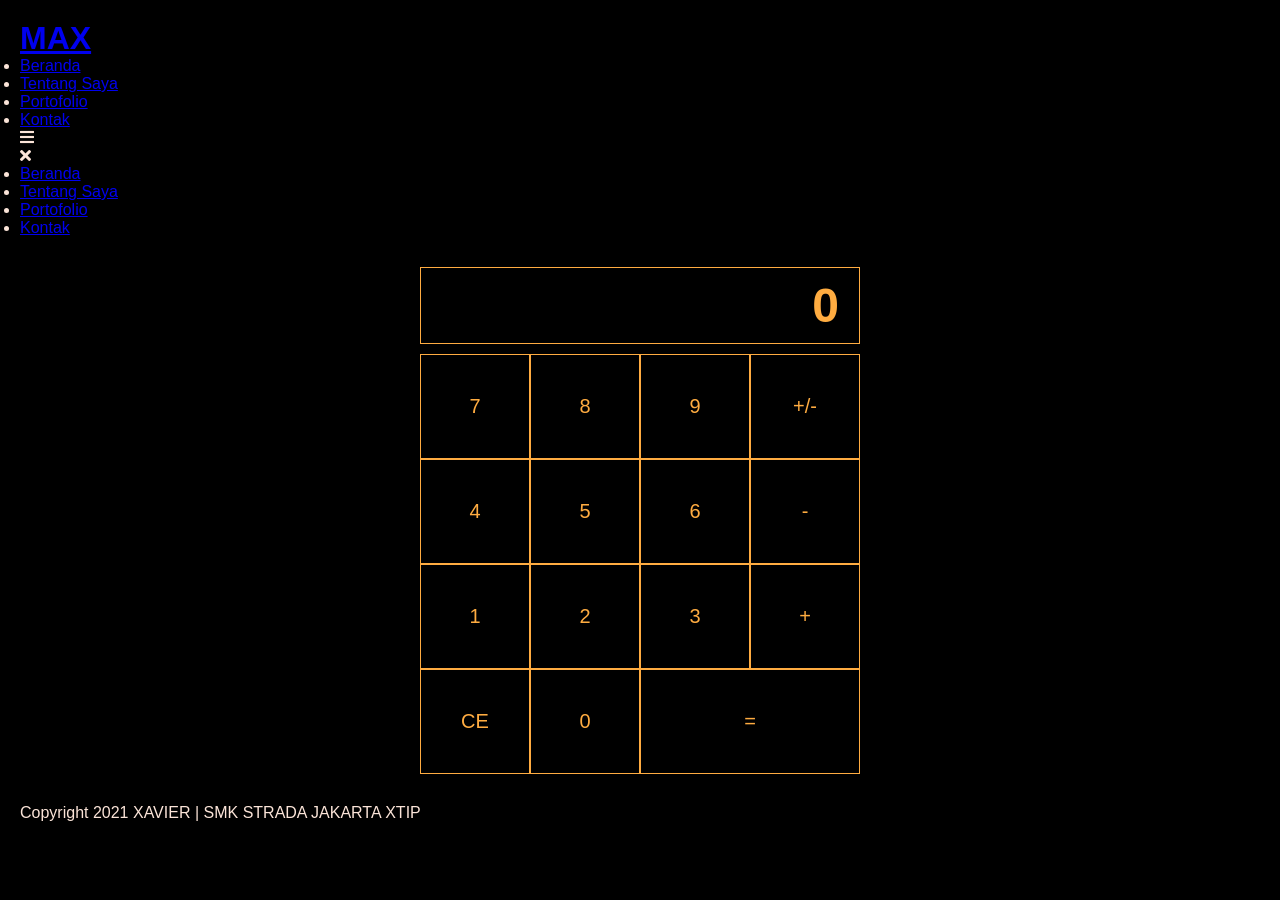
<file: kalkulator.html>
<!DOCTYPE html>
<html lang="en">
<head>
    <meta charset="UTF-8">
    <meta http-equiv="X-UA-Compatible" content="IE=edge">
    <meta name="viewport" content="width=device-width, initial-scale=1.0">
    <!-- css -->
    <link href="css/style.css" type="text/css" rel="stylesheet">
    <link href="css/kalkulator.css" type="text/css" rel="stylesheet">
    <link href="css/responsive.css" type="text/css" rel="stylesheet">
    <!-- google font -->
    <link rel="preconnect" href="https://fonts.gstatic.com">
    <link href="https://fonts.googleapis.com/css2?family=Roboto:ital,wght@0,300;0,400;0,500;0,700;0,900;1,300;1,400;1,500;1,700;1,900&display=swap" rel="stylesheet">
    <!-- font awesome -->
    <link rel="stylesheet" href="https://use.fontawesome.com/releases/v5.15.3/css/all.css"
    integrity="sha384-SZXxX4whJ79/gErwcOYf+zWLeJdY/qpuqC4cAa9rOGUstPomtqpuNWT9wdPEn2fk" crossorigin="anonymous">
    <!-- favicon -->
    <link rel="shortcut icon" href="assets/Frame-1.ico">
    <title>kalkulator | portofolio max</title>
</head>
<body>
    <!-- header -->
    <header>
            <!-- Logo -->
            <h1><a href="index.html">MAX</a></h1>
            <!-- menu-list -->
            <nav>
                <ul>
                    <!-- hyperlink -->
                    <li><a href="index.html">Beranda</a></li>
                    <!-- hyperlink -->
                    <li><a href="#tentang">Tentang Saya</a></li>
                    <!-- hyperlink -->
                    <li><a href="#portofolio">Portofolio</a></li>
                    <!-- hyperlink -->
                    <li><a href="#kontak">Kontak</a></li>
                </ul>
            </nav>
            <!-- menu hamburger -->
            <div class="openMenu" id="open"><i class="fas fa-bars"></i></div>
    
            <!-- mobile menu -->
            <div id="myNav" class="overlay">
                <div class="closebtn" id="close"><i class="fas fa-times"></i></div>
                <ul class="overlay-content wrapper">
                    <li><a href="index.html">Beranda</a></li>
                    <li><a href="#tentang">Tentang Saya</a></li>
                    <li><a href="#portofolio">Portofolio</a></li>
                    <li><a href="#kontak">Kontak</a></li>
                </ul>
            </div>
        </header>
    <!-- main --> 
    <main>
        <section class="kalkulator" id="kalkulator">
            <div class="flex-container-column card">
                <div class="display">
                    <h2 id="displayNumber">0</h2>
                </div>

                <div class="flex-container-row">
                    <div class="button">7</div>
                    <div class="button">8</div>
                    <div class="button">9</div>
                    <div class="button negative">+/-</div>
                </div>

                <div class="flex-container-row">
                    <div class="button">4</div>
                    <div class="button">5</div>
                    <div class="button">6</div>
                    <div class="button operator">-</div>
                </div>

                <div class="flex-container-row">
                    <div class="button">1</div>
                    <div class="button">2</div>
                    <div class="button">3</div>
                    <div class="button operator">+</div>
                </div>

                <div class="flex-container-row">
                    <div class="button clear">CE</div>
                    <div class="button">0</div>
                    <div class="button equals double">=</div>
                </div>
            </div>
        </section>
    </main>
    <!-- footer -->
    <footer>
        <p>Copyright 2021 XAVIER | SMK STRADA JAKARTA XTIP</p>
    </footer>
    <!-- js -->
    <script src="js/main.js"></script>
    <script src="js/kalkulator.js"></script>
</body>
</html>
</file>
<file: css/style.css>
*, *::after, *::before {
    margin: 0;
    padding: 0;
    box-sizing: border-box;
}

/* variable color */
:root{
    --primary-color: #1E1E1E;
    --secondary-color: #FBE4D8;
    --acent-color: #2B124C;
    --bold1-color: #B693DA;
    --bold2-color: #DFB6B2;
    --font-style1: 'Antonio', sans-serif;
    --font-style2: 'Pixelify Sans', sans-serif;
}

/* global */
html, body, body > div:first-child, div.border, div.border > div {
  height: 100%;
  overflow: auto;
}

::-webkit-scrollbar {
    width: 10px;
    height: 10px;
}
  
::-webkit-scrollbar-thumb {
    border-radius: 5px;
}  

body {
    font-family: var(--font-style1);
    color: var(--secondary-color);
    background-color: var(--primary-color);
    padding: 20px;
    height: 100%;
}

.container {
    display: flex;
}

img {
    object-fit: cover;
}

input {
    background-color: transparent;
    border: none;
    color: var(--secondary-color);
    outline: none;
    font-family: var(--font-style1);
    caret-color: var(--secondary-color);
    font-size: 1rem;
}

/* 
.border {
    border: 3px solid var(--acent-color);
    padding: 20px;
} */

/* profile */
.profile .container {
    column-gap: 32px;
    align-items: flex-start;
}

.profile-img img {
    width: 250px;
    height: 250px;
}

.profile-text.container {
    flex-direction: column;
    justify-content: space-between;
    height: 250px;
}

.profile-text .profile-title h1 {
    font-family: var(--font-style2);
    font-size: 8rem;
    margin-top: -16px;
}

.profile-skill .skill-title {
    margin-bottom: 5px;
}

/* desc */
.desc {
    padding-top: 25px;
    padding-right: 100px;
    line-height: 1.6;
}

/* command */

/* command input */
.command-input.container {
    align-items: flex-end;
    column-gap: 8px;
    padding-top: 15px;
}

.command-input p {
    color: var(--bold2-color);
}

.command-input p span {
    color: var(--bold1-color);
}

.command-display {
    padding: 15px 0;
}

.command-display p {
    color: var(--bold2-color);
}

.command-display p .vistor-display {
    color: var(--bold1-color);
}

.command-display p .vistor-display-2 {
    color: var(--secondary-color);
}


/* command output */
.command-output-help.container, .command-output-contacts.container, .command-output-certificates.container, .command-output-socials.container {
    flex-direction: column;
    row-gap: 8px;
}

.list-command.container, .list-output-contacts.container, .list-output-certificates.container, .list-output-socials.container {
    column-gap: 8px;
}

.list-command .list-title, .project-title, .contact-title, .certificates-title, .socials-title {
    width: 90px;
}

.project-icon-list.container {
    column-gap: 10px;
}

/* about */
.command-output-about.container {
    flex-direction: column;
    row-gap: 8px;
    padding-right: 870px;
}


/* project */
.command-output-projects.container {
    flex-direction: column;
    row-gap: 20px;
}

.project-desc.container {
    flex-direction: column;
    padding: 0 10px;
    width: 33%;
    row-gap: 20px;
}
</file>
<file: css/kalkulator.css>
body {
    background-color: black;
}

.flex-container-column {
    display: flex;
    flex-direction: column;
    max-width: 500px;
    margin: 0 auto;
    text-align: right;
}

.flex-container-row {
    display: flex;
}

.button {
    cursor: pointer;
    flex-basis: 25%;
    font-size: 20px;
    text-align: center;
    /* background-color: #173F5F; 
    color: #F8F8FF; */
    background-color: black;
    color: #ffac41;
    padding: 30px;
    border: 1px solid #ffac41;
    background: -webkit-linear-gradient(center, #ff0000, rgb(199,3,3));
}

.double {
    flex-basis: 50%;
}

.card {
    /* box-shadow: 0 4px 8px 0 rgba(0,0,0,0.2); */
    border-radius: 5px;
    padding: 30px;
}

.display {
    color: #ffac41;
    width: 100%;
    padding: 10px 20px;
    /* background-color: #173F5F; */
    background-color: black;
    border: 1px solid #ffac41;
    /* border: 1px solid rgb(248,248,248)   */
    font-size: 2em;
    margin-bottom: 10px;
}

.operator, .negative, .equals {
    /* background-color: #ED553B; 
    color: #F8F8FF; */
    background-color: black;
    color: #ffac41;
}

.button:hover {
    font-weight: bold;
    /* background-color: #F6D55C; */
    background-color: #808080;
}

/* button kalkulator */

.button {
    padding: 40px 10px;
}
</file>
<file: css/responsive.css>
@media screen and (max-width: 500px) {
    .profile img {
        width: 160px;
        height: 160px;
    }
}
</file>
